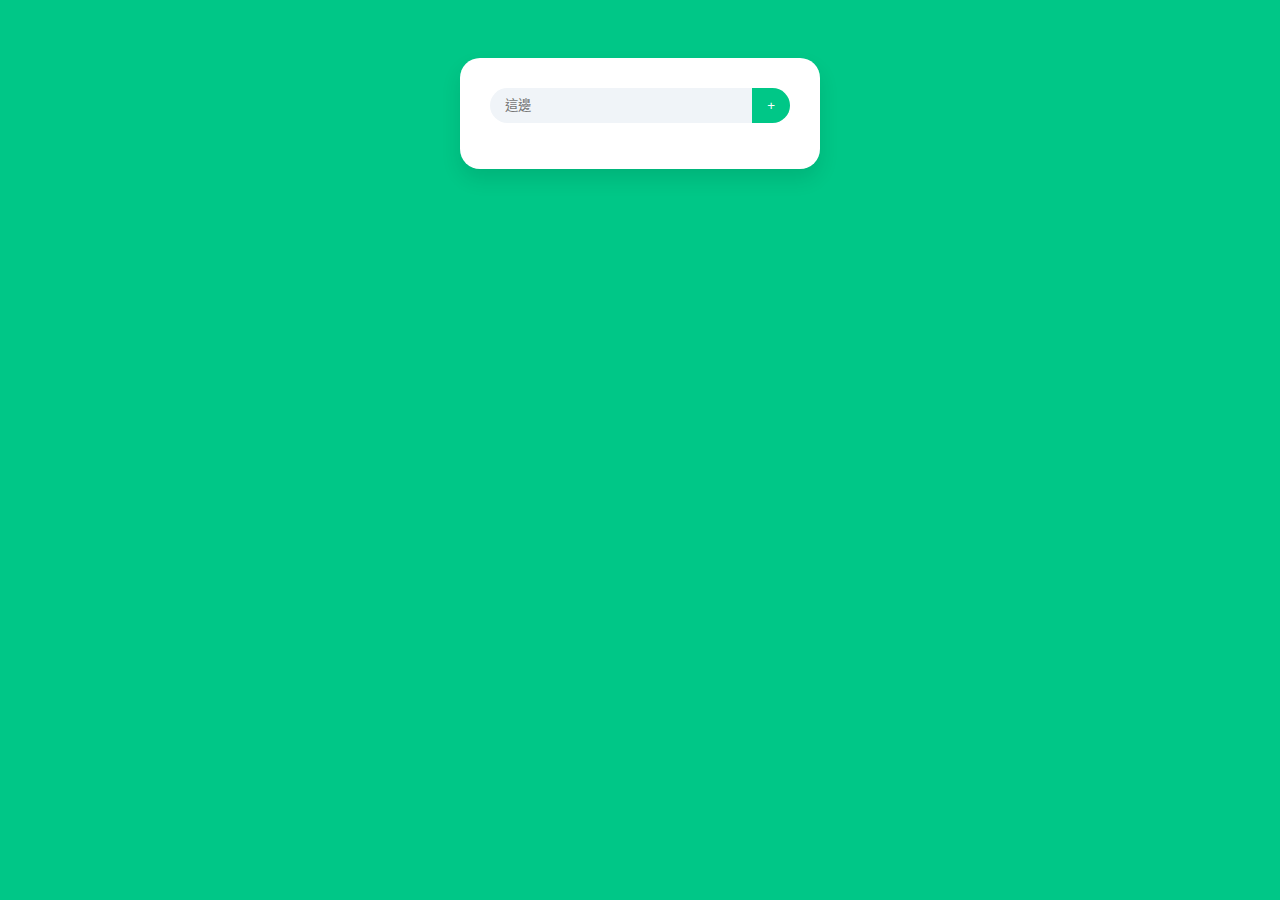
<file: js每日事項/index.html>
<!DOCTYPE html>
<html lang="zh-tw">
<head>
    <meta charset="UTF-8">
    <meta name="viewport" content="width=device-width, initial-scale=1.0">
    <title>待辦事項</title>
    <link rel="stylesheet" href="styles.css">
</head>
<body>
    <div class="操作面板">
        <div class="輸入區域">
            <input class="文字欄" placeholder="這邊">
            <button class="按鈕">+</button>
        </div>
        <ul class="清單">
        </ul>    
    </div>
   

    <script src="script.js"></script>
</body>
</html>
</file>
<file: js每日事項/styles.css>
body {
    background-color: #00c787;
    display:flex;
    justify-content:center;
}
.操作面板 {
    background-color: white;
    width: 300px;
    padding: 30px;
    margin-top:50px;
    border-radius: 20px;
    box-shadow: 0 10px 20px rgba(0, 0, 0, 0.1);
}
.輸入區域{
    display:  flex;
    border-radius: 25px;
    overflow: hidden;
}
.文字欄{
    flex-grow: 1;
    border:none;
    background-color: #F0F4F8;
    padding: 10px 15px;
    outline: none;
}
.按鈕{
    background-color: #00c787;
    border:none;
    color:white;
    padding: 10px 15px;
    cursor: pointer;
}
</file>
